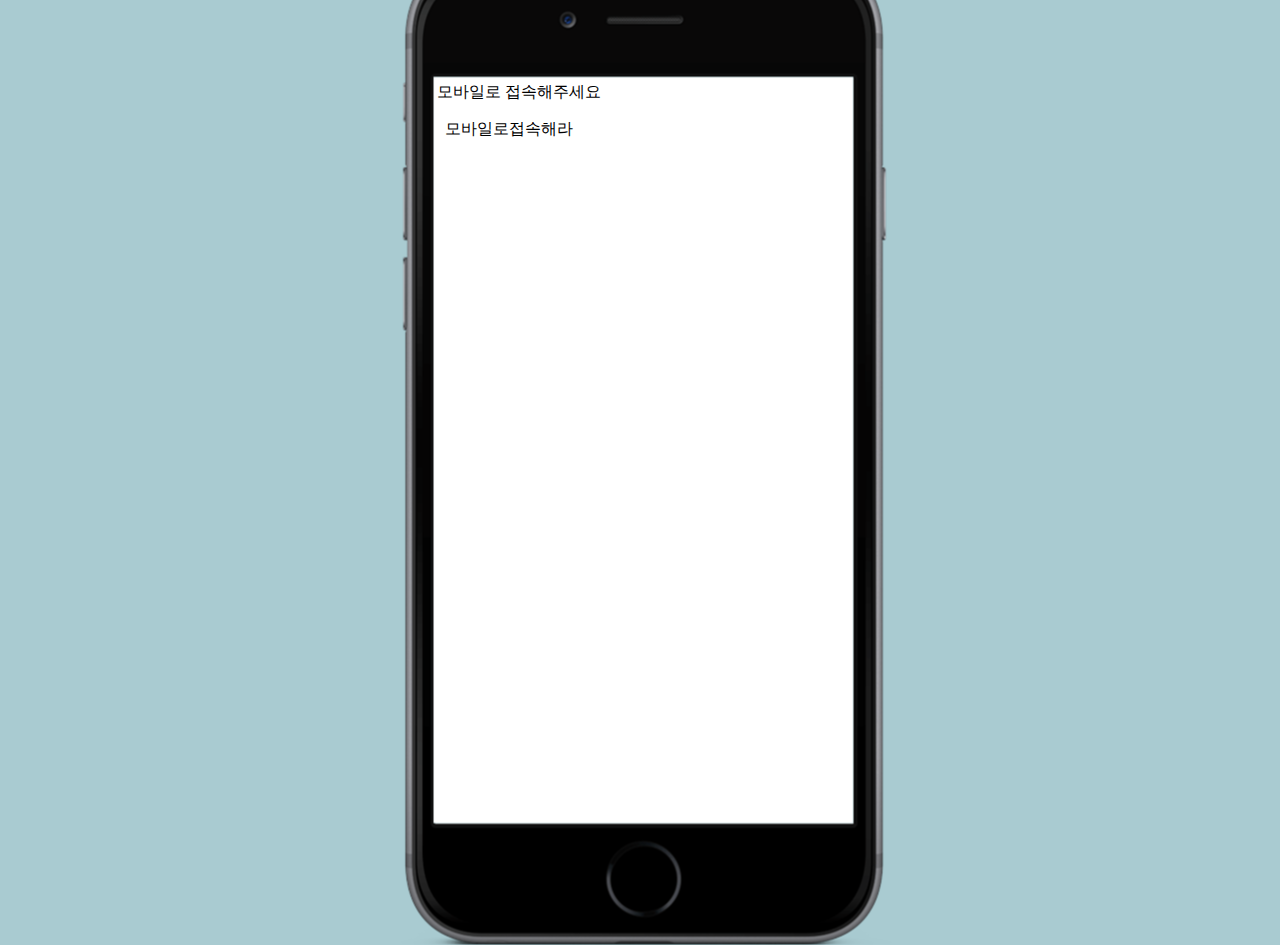
<file: index.html>
<!DOCTYPE html>
<html lang="en">
<head>
    <meta charset="UTF-8">
    <meta http-equiv="X-UA-Compatible" content="IE=edge">
    <meta name="viewport" content="width=device-width, initial-scale=1.0">
    <title>Document</title>
    <link rel="stylesheet" href="./css.style.css">
</head>
<body>
    <div class="phone">
        <div class="content">모바일로 접속해주세요
            <iframe src="mobile/index.html" frameborder="0"></iframe>
        </div>
    </div>
    <script src="js/modernizr-custom.js"></script>
    <script>git 
        if (Modernizr.touchevents) {
            location.href='./mobile/index.html';
        // supported
        } else {
        // not-supported
        }
    </script>
</body>
</html>
</file>
<file: css.style.css>
* {margin:0; padding:0;}
body {background-color: rgb(169, 203, 209);}
.phone {width:541px; height: 989px; position: absolute; top:50%; left:50%; transform: translate(-50%, -50%);
    background: url(./img/iphone8_mokup.png) no-repeat;}
.content {width:414px; height: 736px; background: #fff; position: absolute; top:126px; left:67px;}
iframe {width: 100%; height: 100%;}
</file>
